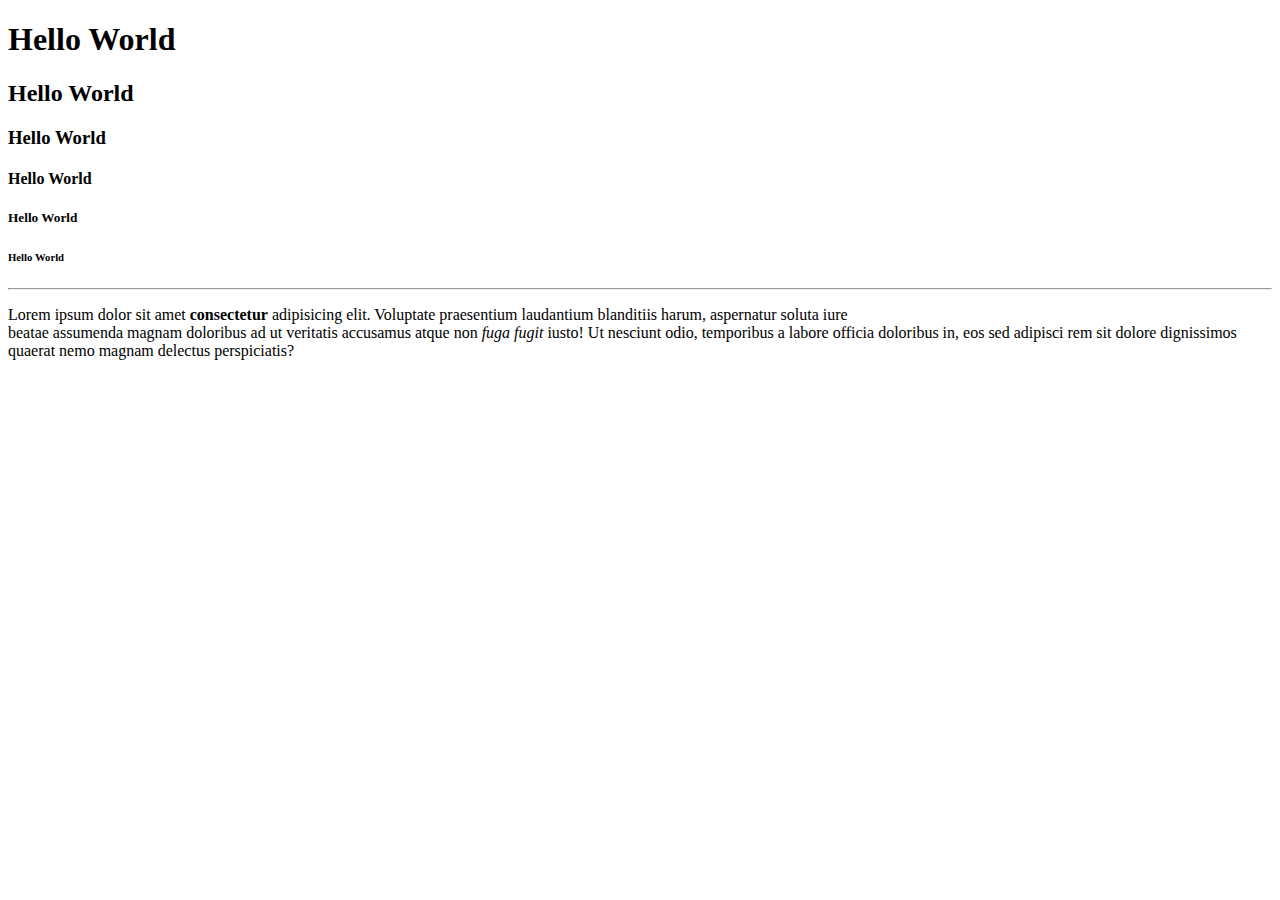
<file: HTML&CSS/class01/index.html>
<!DOCTYPE html>
<html lang="en">
<head>
    <meta charset="UTF-8">
    <meta name="viewport" content="width=device-width, initial-scale=1.0">
    <title>Document</title>
</head>
<body>
    <h1>Hello World</h1>
    <h2>Hello World</h2>
    <h3>Hello World</h3>
    <h4>Hello World</h4>
    <h5>Hello World</h5>
    <h6>Hello World</h6>
    <hr>
    <p>Lorem ipsum dolor sit amet <b>consectetur</b> adipisicing elit. Voluptate praesentium laudantium blanditiis harum, aspernatur soluta iure  <br>beatae assumenda magnam doloribus ad ut veritatis accusamus atque non <i>fuga fugit</i> iusto! Ut nesciunt odio, temporibus a labore officia doloribus in, eos sed adipisci rem sit dolore dignissimos quaerat nemo magnam delectus perspiciatis?</p>
</body>
</html>
</file>
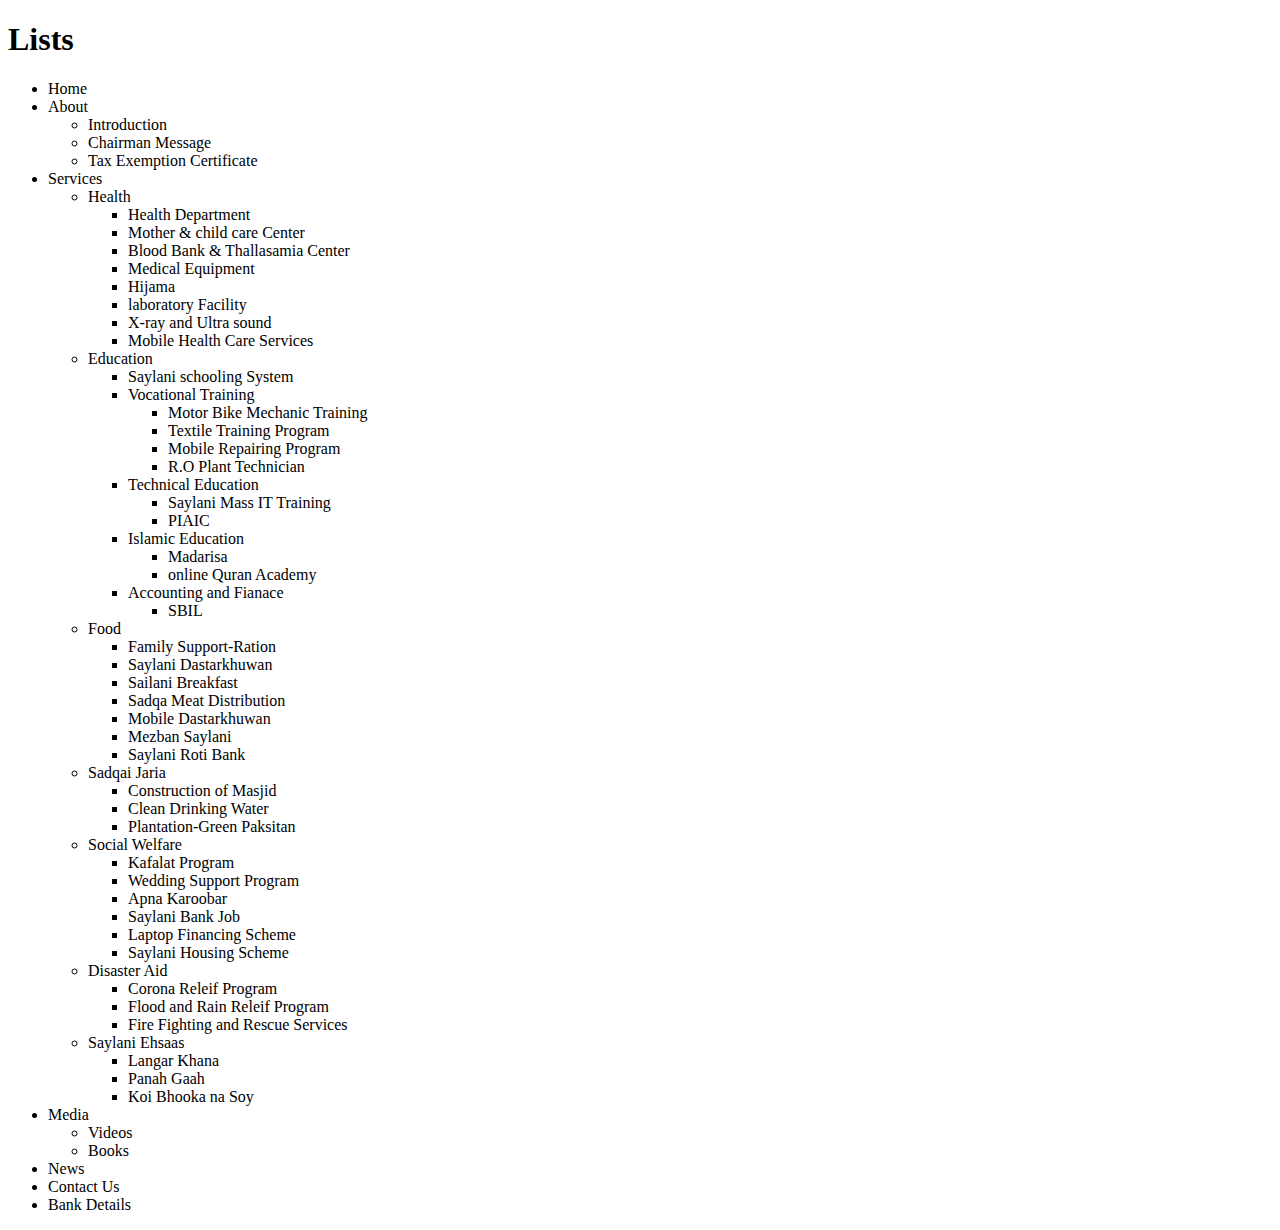
<file: HTML&CSS/class02/index.html>
<!DOCTYPE html>
<html lang="en">
<head>
    <meta charset="UTF-8">
    <meta name="viewport" content="width=device-width, initial-scale=1.0">
    <title>Document</title>
</head>
<body>
    <h1>Lists</h1>
    <ul>
        <li>Home</li>
        <li>About
            <ul>
                <li>Introduction</li>
                <li>Chairman Message</li>
                <li>Tax Exemption Certificate</li>
            </ul>
        </li>
        <li>Services
            <ul>
                <li>Health
                    <ul>
                        <li>Health Department</li>
                        <li>Mother & child care Center</li>
                        <li>Blood Bank & Thallasamia Center</li>
                        <li>Medical Equipment</li>
                        <li>Hijama</li>
                        <li>laboratory Facility</li>
                        <li>X-ray and Ultra sound</li>
                        <li>Mobile Health Care Services</li>
                    </ul>
                </li>
                <li>Education
                    <ul>
                        <li>Saylani schooling System</li>
                        <li>Vocational Training
                            <ul>
                                <li>Motor Bike Mechanic Training</li>
                                <li>Textile Training Program</li>
                                <li>Mobile Repairing Program</li>
                                <li>R.O Plant Technician</li>
                            </ul>
                        </li>
                        <li>Technical Education
                            <ul>
                                <li>Saylani Mass IT Training</li>
                                <li>PIAIC</li>
                            </ul>
                        </li>
                        <li>Islamic Education
                            <ul>
                                <li>Madarisa</li>
                                <li>online Quran Academy</li>
                            </ul>
                        </li>
                        <li>Accounting and Fianace
                            <ul>
                                <li>SBIL</li>
                            </ul>
                        </li>
                    </ul>
                    <li>Food
                        <ul>
                            <li>Family Support-Ration</li>
                            <li>Saylani Dastarkhuwan</li>
                            <li>Sailani Breakfast</li>
                            <li>Sadqa Meat Distribution</li>
                            <li>Mobile Dastarkhuwan</li>
                            <li>Mezban Saylani</li>
                            <li>Saylani Roti Bank</li>
                        </ul>
                    </li>
                    <li>Sadqai Jaria
                        <ul>
                            <li>Construction of Masjid</li>
                            <li>Clean Drinking Water</li>
                            <li>Plantation-Green Paksitan</li>
                        </ul>
                    </li>
                    <li>Social Welfare
                        <ul>
                            <li>Kafalat Program</li>
                            <li>Wedding Support Program </li>
                            <li>Apna Karoobar</li>
                            <li>Saylani Bank Job</li>
                            <li>Laptop Financing Scheme</li>
                            <li>Saylani Housing Scheme</li>
                        </ul>
                    </li>
                    <li>Disaster Aid
                        <ul>
                            <li>Corona Releif Program</li>
                            <li>Flood and Rain Releif Program</li>
                            <li>Fire Fighting and Rescue Services</li>
                        </ul>
                    </li>
                    <li>Saylani Ehsaas
                        <ul>
                            <li>Langar Khana</li>
                            <li>Panah Gaah</li>
                            <li>Koi Bhooka na Soy</li>
                        </ul>
                    </li>
                </li>
            </ul>
            <li>Media
                <ul>
                    <li>Videos</li>
                    <li>Books</li>
                </ul>
            </li>
            <li>News</li>
            <li>Contact Us</li>
            <li>Bank Details</li>
        </li>
    </ul>
</body>
</html>
</file>
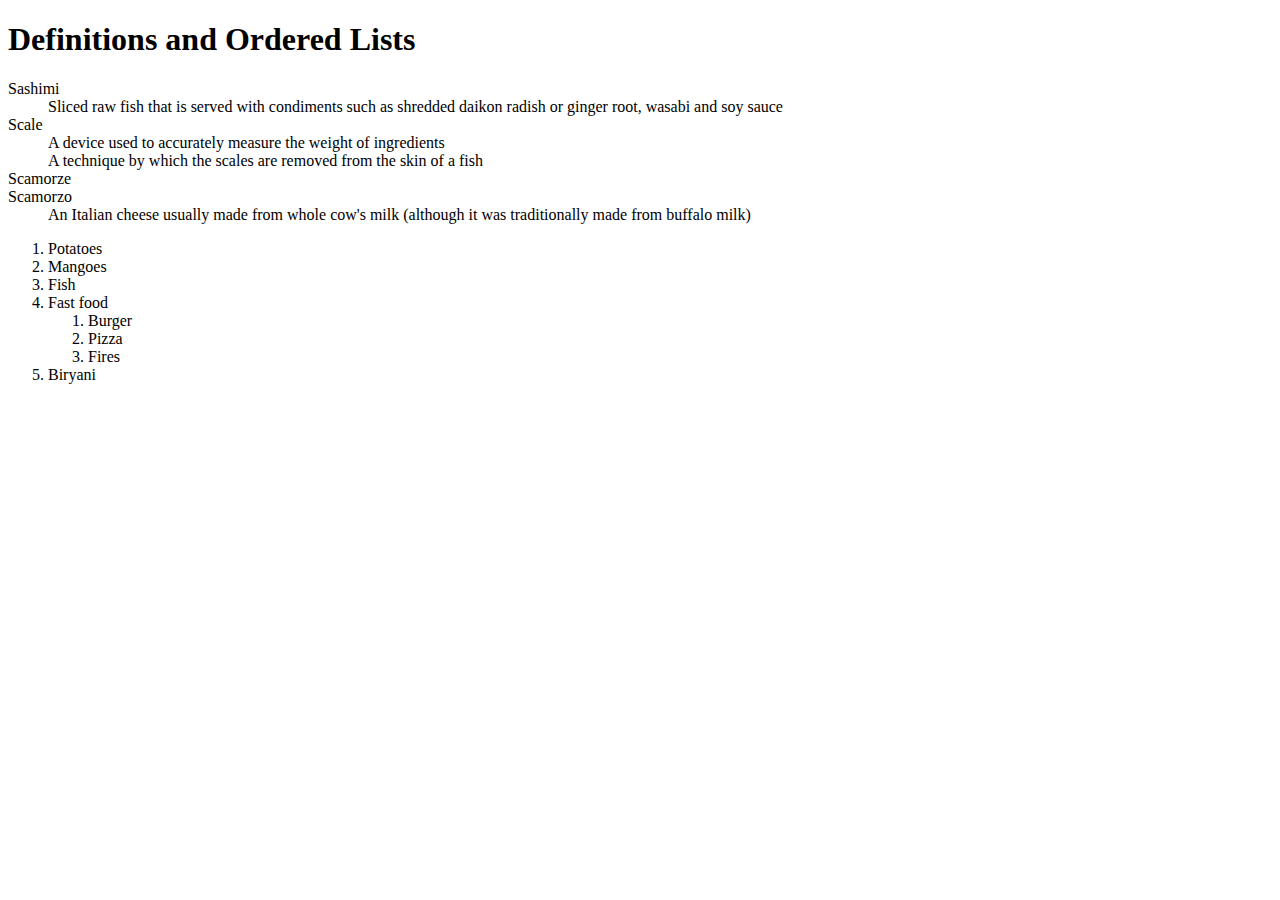
<file: HTML&CSS/class03/index.html>
<!DOCTYPE html>
<html lang="en">
<head>
    <meta charset="UTF-8">
    <meta name="viewport" content="width=device-width, initial-scale=1.0">
    <title>Document</title>
</head>
<body>
    <h1>Definitions and Ordered Lists</h1>
    <dl>
        <dt>Sashimi</dt>
        <dd>Sliced raw fish that is served with
         condiments such as shredded daikon radish or
         ginger root, wasabi and soy sauce</dd>
        <dt>Scale</dt>
        <dd>A device used to accurately measure the
         weight of ingredients</dd>
        <dd>A technique by which the scales are removed
         from the skin of a fish</dd>
        <dt>Scamorze</dt>
        <dt>Scamorzo</dt>
        <dd>An Italian cheese usually made from whole
         cow's milk (although it was traditionally made
         from buffalo milk)</dd>
        </dl>

        <ol>
            <li>Potatoes</li>
            <li>Mangoes</li>
            <li>Fish</li>
            <li>Fast food
                <ol>
                    <li>Burger</li>
                    <li>Pizza</li>
                    <li>Fires</li>
                </ol>
            </li>
            <li>Biryani</li>    
        </ol>
</body>
</html>
</file>
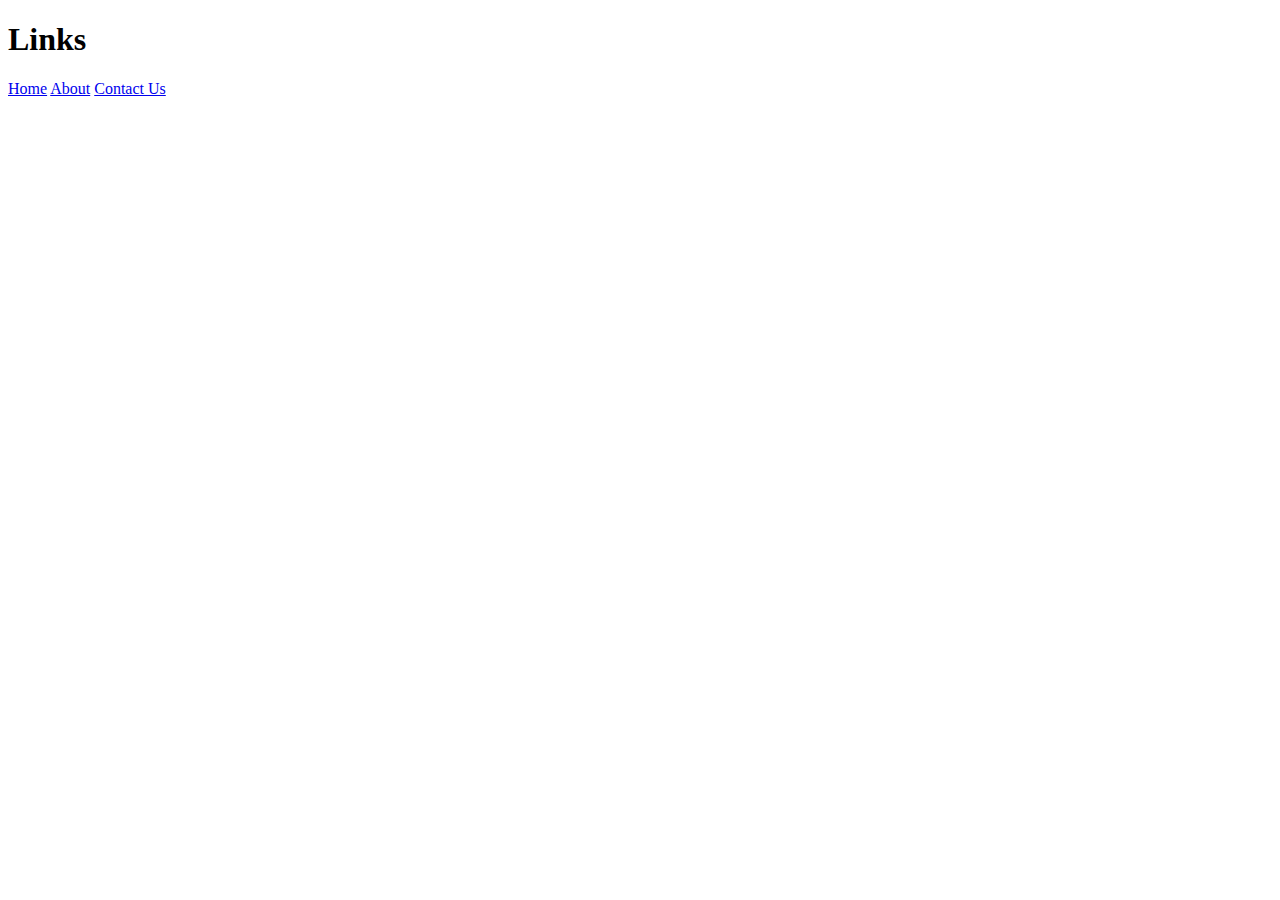
<file: HTML&CSS/class04/index.html>
<!DOCTYPE html>
<html lang="en">
<head>
    <meta charset="UTF-8">
    <meta name="viewport" content="width=device-width, initial-scale=1.0">
    <title>Document</title>
</head>
<body>
    <h1>Links</h1>
    <a href="index.html">Home</a>
    <a href="about.html">About</a>
    <a href="contact.html">Contact Us</a>
</body>
</html>
</file>
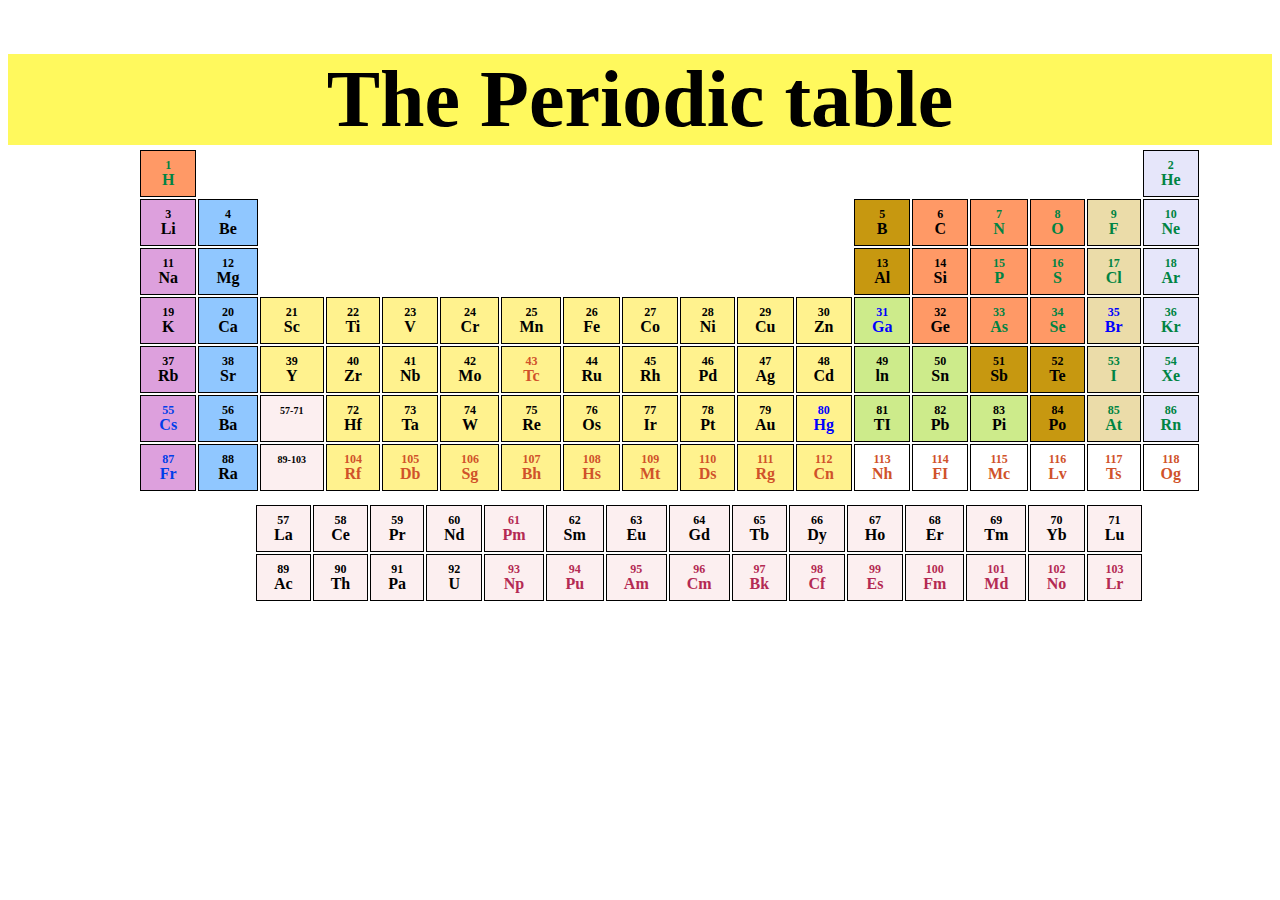
<file: HTML&CSS/class06/index.html>
<!DOCTYPE html>
<html lang="en">
<head>
    <meta charset="UTF-8">
    <meta name="viewport" content="width=device-width, initial-scale=1.0">
    <title>Document</title>
    <link rel="stylesheet" href="style.css">
</head>
<body>
        <h1 class="heading">The Periodic table</h1>
        <div class="tb">
        <table>
            <!-- Row 1 -->
            <tr>
                <td class="green-pink"><p>1</p><br>
                    H 
                </td>
                <td colspan="16"></td>
                <td class="green-skyblue"><p>2</p> <br>
                    He</td>
            </tr>
            <!-- Row 2 -->
            <tr>
                <td class="black-purple"> <p>3</p> <br>
                                       Li
                </td>
                <td class="black-blue"><p>4</p> <br>
                     Be
                </td>
                <td colspan="10"></td>
                <td class="black-golden"> <p>5</p> <br>
                                        B
                </td>
                <td class="black-orange"><p>6</p> <br>
                C</td>
                <td class="green-orange"><p>7</p> <br>
                N</td>
                <td class="green-orange"><p>8</p> <br>
                O</td>
                <td class="green-platuim"><p>9</p> <br>
                     F
                </td>
                <td class="green-skyblue"><p>10</p> <br>
                    Ne</td>
            </tr>
            <!-- Row 3 -->
            <tr>
                <td class="black-purple"> <p>11</p><br>
                                       Na
                </td>
                <td class="black-blue"><p>12</p> <br>
                     Mg
                </td>
                <td colspan="10"></td>
                <td class="black-golden"> <p>13</p> <br>
                                        Al
                </td>
                <td class="black-orange"><p>14</p><br>
                Si</td>
                <td class="green-orange"><p>15</p> <br>
                P</td>
                <td class="green-orange"><p>16</p><br>
                S</td>
                <td class="green-platuim"><p>17</p> <br>
                     Cl
                </td>
                <td class="green-skyblue"><p>18</p><br>
                    Ar</td>
            </tr>
            <!-- Row 4 -->
            <tr>
                <td class="black-purple"> <p>19</p><br>
                                       K
                </td>
                <td class="black-blue"><p>20</p> <br>
                     Ca
                </td>
                <td class="black-yellow"><p>21</p> <br>
                Sc</td>
                <td class="black-yellow"><p>22</p> <br>
                Ti</td>
                <td class="black-yellow"><p>23</p> <br>
                V</td>
                <td class="black-yellow"><p>24</p><br>
                Cr</td>
                <td class="black-yellow"><p>25</p> <br>
                Mn</td>
                <td class="black-yellow"><p>26</p><br>
                Fe</td>
                <td class="black-yellow"><p>27</p><br>
                Co</td>
                <td class="black-yellow"><p>28</p><br>
                Ni</td>
                <td class="black-yellow"><p>29</p> <br>
                Cu</td>
                <td class="black-yellow"><p>30</p> <br>
                Zn</td>
                <td class="blue-green"> <p>31</p> <br>
                                        Ga
                </td>
                <td class="black-orange"><p>32</p> <br>
                Ge</td>
                <td class="green-orange"><p>33</p> <br>
                As</td>
                <td class="green-orange"><p>34</p> <br>
                Se</td>
                <td class="blue-platuim"><p>35</p> <br>
                     Br
                </td>
                <td class="green-skyblue"><p>36</p><br>
                    Kr</td>
            </tr>
             <!-- Row 5 -->
             <tr>
                <td class="black-purple"> <p>37</p> <br>
                                       Rb
                </td>
                <td class="black-blue"><p>38</p> <br>
                     Sr
                </td>
                <td class="black-yellow"><p>39</p> <br>
                Y</td>
                <td class="black-yellow"><p>40</p> <br>
                Zr</td>
                <td class="black-yellow"><p>41</p> <br>
                Nb</td>
                <td class="black-yellow"><p>42</p><br>
                Mo</td>
                <td class="brown-yellow"><p>43</p><br>
                Tc</td>
                <td class="black-yellow"><p>44</p><br>
                Ru</td>
                <td class="black-yellow"><p>45</p><br>
                Rh</td>
                <td class="black-yellow"><p>46</p><br>
                Pd</td>
                <td class="black-yellow"><p>47</p><br>
                Ag</td>
                <td class="black-yellow"><p>48</p><br>
                Cd</td>
                <td class="black-green"> <p>49</p> <br>
                                        ln
                </td>
                <td class="black-green"><p>50</p><br>
                Sn</td>
                <td class="black-golden"><p>51</p><br>
                Sb</td>
                <td class="black-golden"><p>52</p><br>
                Te</td>
                <td class="green-platuim"><p>53</p><br>
                     I
                </td>
                <td class="green-skyblue"><p>54</p><br>
                    Xe</td>
            </tr>
             <!-- Row 6 -->
             <tr>
                <td class="blue-purple"> <p>55</p> <br>
                                       Cs
                </td>
                <td class="black-blue"><p>56</p> <br>
                     Ba
                </td>
                <td class="black-pink"><p class="xsmall">57-71</p> <br>
                </td>
                <td class="black-yellow"><p>72</p> <br>
                Hf</td>
                <td class="black-yellow"><p>73</p> <br>
                Ta</td>
                <td class="black-yellow"><p>74</p><br>
                W</td>
                <td class="black-yellow"><p>75</p><br>
                Re</td>
                <td class="black-yellow"><p>76</p><br>
                Os</td>
                <td class="black-yellow"><p>77</p><br>
                Ir</td>
                <td class="black-yellow"><p>78</p><br>
                Pt</td>
                <td class="black-yellow"><p>79</p><br>
                Au</td>
                <td class="blue-yelllow"><p>80</p><br>
                Hg</td>
                <td class="black-green"> <p>81</p> <br>
                                        TI
                </td>
                <td class="black-green"><p>82</p> <br>
                Pb</td>
                <td class="black-green"><p>83</p> <br>
                Pi</td>
                <td class="black-golden"><p>84</p><br>
                Po</td>
                <td class="green-platuim"><p>85</p><br>
                     At
                </td>
                <td class="green-skyblue"><p>86</p><br>
                    Rn</td>
            </tr>
              <!-- Row 7 -->
              <tr>
                <td class="blue-purple"> <p>87</p><br>
                                       Fr
                </td>
                <td class="black-blue"><p>88</p> <br>
                     Ra
                </td>
                <td class="black-pink"><p class="xsmall">89-103</p> <br>
                </td>
                <td class="brown-yellow"><p>104</p><br>
                Rf</td>
                <td class="brown-yellow"><p>105</p><br>
                Db</td>
                <td class="brown-yellow"><p>106</p><br>
                Sg</td>
                <td class="brown-yellow"><p>107</p> <br>
                Bh</td>
                <td class="brown-yellow"><p>108</p><br>
                Hs</td>
                <td class="brown-yellow"><p>109</p> <br>
                Mt</td>
                <td class="brown-yellow"><p>110</p> <br>
                Ds</td>
                <td class="brown-yellow"><p>111</p> <br>
                Rg</td>
                <td class="brown-yellow"><p>112</p><br>
                Cn</td>
                <td class="brown-white"> <p>113</p><br>
                                        Nh
                </td>
                <td class="brown-white"><p>114</p> <br>
                FI</td>
                <td class="brown-white"><p>115</p><br>
                Mc</td>
                <td class="brown-white"><p>116</p><br>
                Lv</td>
                <td class="brown-white"><p>117</p> <br>
                     Ts
                </td>
                <td class="brown-white"><p>118</p><br>
                    Og</td>
            </tr>
            <!-- Table 2 -->
             <!-- Row 8 -->
             <table class="tb2">
             <tr>
                <td colspan="2"></td>
                <td class="black-pink"><p>57</p> <br>
                    La
                </td>
                <td class="black-pink"><p>58</p><br>
                Ce</td>
                <td class="black-pink"><p>59</p><br>
                Pr</td>
                <td class="black-pink"><p>60</p><br>
                Nd</td>
                <td class="brown-pink"><p>61</p><br>
                Pm</td>
                <td class="black-pink"><p>62</p><br>
                Sm</td>
                <td class="black-pink"><p>63</p><br>
                Eu</td>
                <td class="black-pink"><p>64</p><br>
                Gd</td>
                <td class="black-pink"><p>65</p><br>
                Tb</td>
                <td class="black-pink"><p>66</p><br>
                Dy</td>
                <td class="black-pink"><p>67</p><br>
                                        Ho
                </td>
                <td class="black-pink"><p>68</p><br>
                Er</td>
                <td class="black-pink"><p>69</p><br>
                Tm</td>
                <td class="black-pink"><p>70</p><br>
                Yb</td>
                <td class="black-pink"><p>71</p><br>
                     Lu
                </td>
                <td colspan="1"></td>
            </tr>
             <!-- Row 9 -->
             <tr>
                <td colspan="2"></td>
                <td class="black-pink"><p>89</p> <br>
                    Ac
                </td>
                <td class="black-pink"><p>90</p><br>
                Th</td>
                <td class="black-pink"><p>91</p><br>
                Pa</td>
                <td class="black-pink"><p>92</p><br>
                U</td>
                <td class="brown-pink"><p>93</p><br>
                Np</td>
                <td class="brown-pink"><p>94</p><br>
                Pu</td>
                <td class="brown-pink"><p>95</p><br>
                Am</td>
                <td class="brown-pink"><p>96</p><br>
                Cm</td>
                <td class="brown-pink"><p>97</p><br>
                Bk</td>
                <td class="brown-pink"><p>98</p><br>
                Cf</td>
                <td class="brown-pink"><p>99</p><br>
                                        Es
                </td>
                <td class="brown-pink"><p>100</p><br>
                Fm</td>
                <td class="brown-pink"><p>101</p><br>
                Md</td>
                <td class="brown-pink"><p>102</p><br>
                No</td>
                <td class="brown-pink"><p>103</p><br>
                    Lr
                </td>
                <td colspan="1"></td>
            </tr>
        </table>
        </table>
    </div>
</body>
</html>
</file>
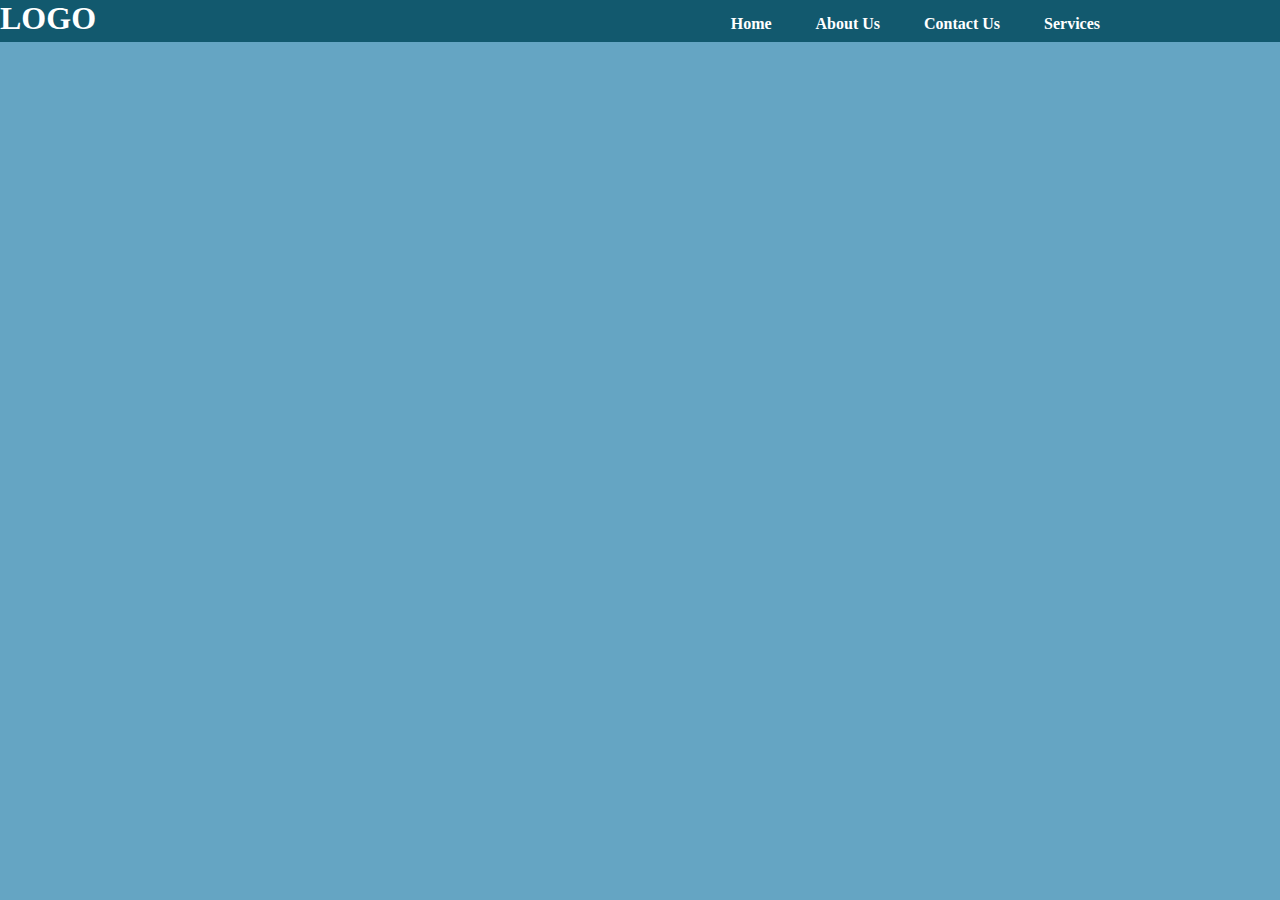
<file: HTML&CSS/class07/index.html>
<!DOCTYPE html>
<html lang="en">
<head>
    <meta charset="UTF-8">
    <meta name="viewport" content="width=device-width, initial-scale=1.0">
    <link rel="stylesheet" href="style.css">
    <title>Navbar</title>
</head>
<body>
    <div class="nav">
   <div class="main">
    <h1>LOGO</h1>
   </div>
    <div class="list">
        <ul>
            <li>Home</li>
            <li>About Us</li>
            <li>Contact Us</li>
            <li>Services</li>
           </ul>
       </div>
    </div>

</body>
</html>
</file>
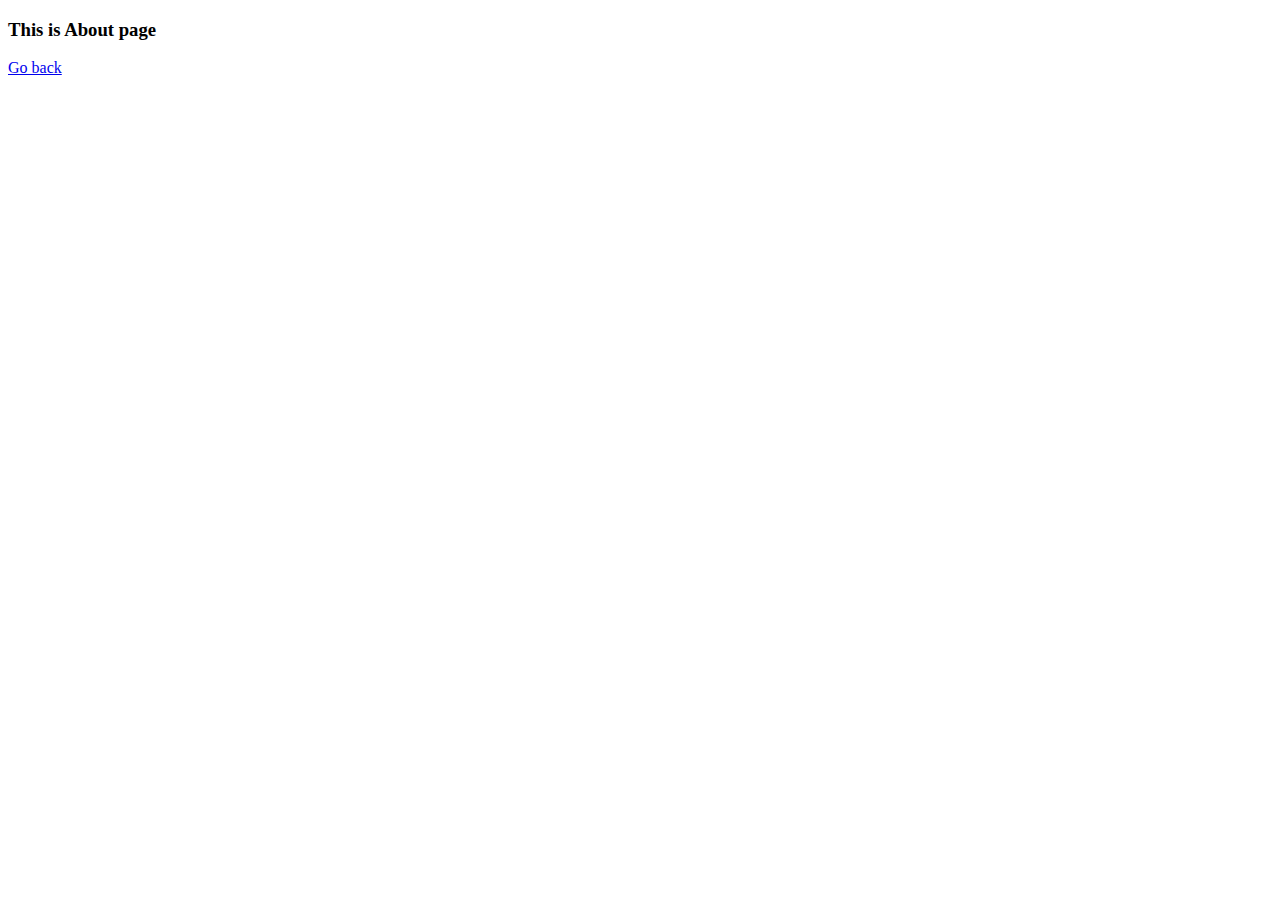
<file: HTML&CSS/class04/about.html>
<!DOCTYPE html>
<html lang="en">
<head>
    <meta charset="UTF-8">
    <meta name="viewport" content="width=device-width, initial-scale=1.0">
    <title>Document</title>
</head>
<body>
    <h3>This is About page</h3>
    <a href="index.html">Go back</a>
</body>
</html>
</file>
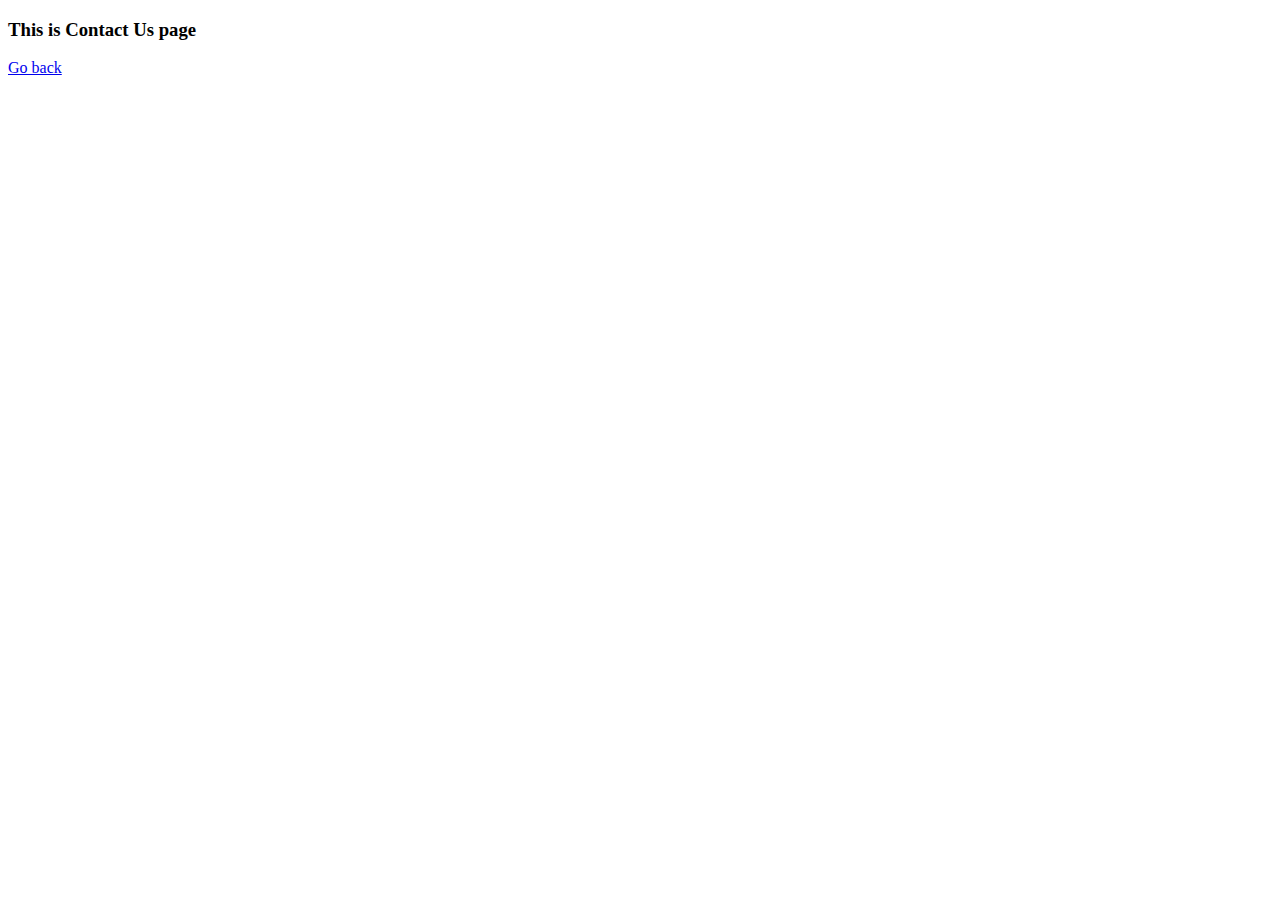
<file: HTML&CSS/class04/contact.html>
<!DOCTYPE html>
<html lang="en">
<head>
    <meta charset="UTF-8">
    <meta name="viewport" content="width=device-width, initial-scale=1.0">
    <title>Document</title>
</head>
<body>
    <h3>This is Contact Us page</h3>
    <a href="contact.html">Go back</a>
</body>
</html>
</file>
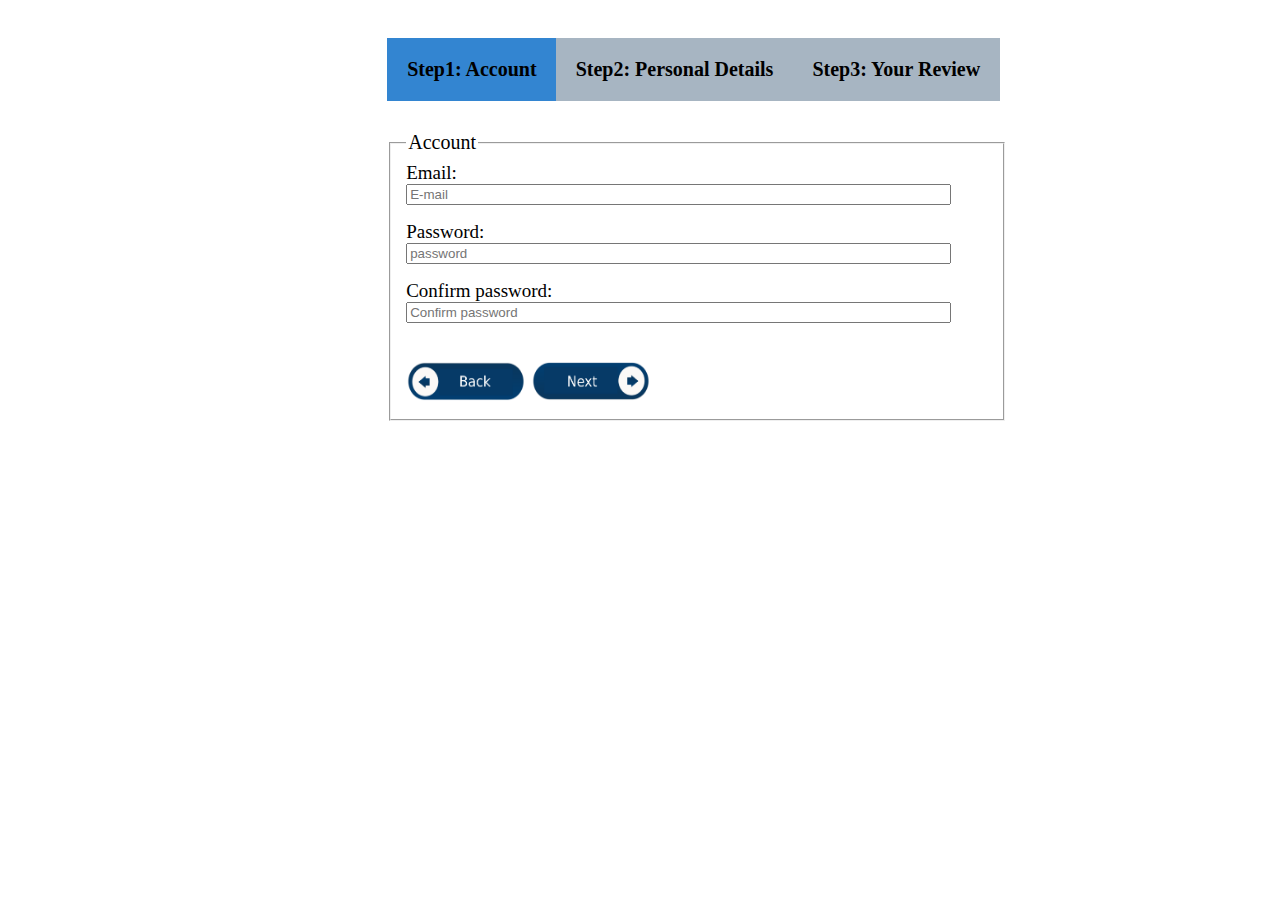
<file: HTML&CSS/class05/account.html>
<!DOCTYPE html>
<html lang="en">
<head>
    <meta charset="UTF-8">
    <meta name="viewport" content="width=device-width, initial-scale=1.0">
    <title>Document</title>
    <style>
        div{
            display: inline-block;
        }
        label{
            font-size: 19px;
            font-weight: 300;
        }
        fieldset{
            font-size: 20px;
            font-weight: 300;
        }
        .main{
            margin-left: 30%;
            margin-top: 30px;
        }
        .cont1{
            background-color: rgb(51, 133, 209);
            padding-right: 20px;
            padding-left: 20px;
            font-size: 20px;
        }
        .cont2{
            background-color: rgb(167, 181, 194);
            padding-right: 20px;
            padding-left: 20px;
            margin-left: -5px;
            font-size: 20px;
        }
        .image{
            height: 40px;
            width: 120px;
        }
        .form{
            margin-top: 30px;
            margin-left: 30%;
            width: 620px;
        }
        .label{
            margin-bottom: 15px;
            display: block;
        }
        
    </style>
</head>
<body>
    <div class="main">
    <div class="cont1">
        <p><b>Step1: Account</b></p>
    </div>
    <div class="cont2">
        <p><b>Step2: Personal Details</b></p> 
    </div>
    <div class="cont2">
        <p><b>Step3: Your Review</b></p>
    </div>
</div>
<div class="form">
    <fieldset>
        <legend>Account</legend>
        <label>Email: 
        <input class="label" type="email" placeholder="E-mail" size="65px">
        </label>
        <label>Password:
        <input  class="label" type="password" placeholder="password" size="65px">
        </label>
        <label>Confirm password:
        <input class="label" type="password" placeholder="Confirm password" size="65px">  
        </label> <br>
        <img class ="image" src="back.png" alt="back">
        <img class ="image" src="next.png" alt="forward">
    </fieldset>
</div>
</body>
</html>
</file>
<file: HTML&CSS/class06/style.css>
.heading{
    background-color:#FFF95D;
    text-align: center;
    font-size: 80px;
    font-weight: 600;
    margin-bottom: 3px;
   }
td{
    padding-left: 17px;
    padding-right: 17px;
    padding-top: 1px;
    padding-bottom: 7px;
    text-align: center;
    font-weight: bold;
}  
.tb{
    margin-left: 130px;
}
.tb2{
    margin-top: 10px;
    margin-left: 80px;
}
p{
    margin-top: 6px;
    font-size: 12px;
    margin-bottom: -20px;
}
.xsmall{
    font-size: 10px;
    padding-bottom: 17px;
}
.green-pink{
    background-color: #FF9966;
    color: #008443;
    border: 1px solid black;
}
.black-purple{
    color: black;
    background-color: #DDA0DD;
    border: 1px solid black;
}
.blue-purple{
    background-color: #DDA0DD;
    color: #003EEA;
    border: 1px solid black;
}
.black-blue{
    background-color: #90C7FF;
    color: black;
    border: 1px solid black;
}
.black-yellow{
    background-color: #FFF28E;
    color: black;
    border: 1px solid black;
}
.brown-yellow{
    background-color: #FFF28E;
    color: #D0522A;
    border: 1px solid black;
}
.blue-yelllow{
    background-color: #FFF28E;
    color: #0000FE;
    border: 1px solid black;
}
.black-pink{
    background-color: #FCEFF0;
    color: black;
    border: 1px solid black;
}
.blue-pink{
    background-color: #FCEFF0;
    color: #0000FE;
    border: 1px solid black;
}
.brown-white{
    background-color: white;
    color: #D0522A;
    border: 1px solid black;
}
.brown-pink{
    background-color: #FCEFF0;
    color: #B42A53;
    border: 1px solid black;
}
.black-green{
    background-color: #CDEB8B;
    color: black;
    border: 1px solid black;
}
.black-golden{
    background-color: #C79810;
    color: black;
    border: 1px solid black;
}
.blue-green{
    background-color: #CDEB8B;
    color: #0000FE;
    border: 1px solid black;
}
.black-platuim{
    background-color: #EBDCA9;
    color: black;
    border: 1px solid black;
}
.blue-platuim{
    background-color:#EBDCA9 ;
    color: #0000FE;
    border: 1px solid black;
}
.green-platuim{
    background-color: #EBDCA9;
    color: #008443;
    border: 1px solid black;
}
.black-orange{
    background-color: #FF9966;
    color: black;
    border: 1px solid black;
}
.green-orange{
    background-color: #FF9966;
    color: #008443;
    border: 1px solid black;
}
.green-skyblue{
    background-color: #E6E6FA;
    color: #008443;
    border: 1px solid black;
}
</file>
<file: HTML&CSS/class07/style.css>
*{ 
    margin: 0;
    padding: 0;
    box-sizing: border-box; 
     } 
.main{
    display: inline-block;
    color: white;
}
.list{
    display: inline-block;
    width: 1000px;
    text-align: end;
}
li{
    display: inline-block;
    padding-left: 40px ;
    font-weight: bold;
    color: white;
}
body{
    background-color: rgba(62, 143, 180, 0.801);
}
.nav{
    background-color:rgb(18, 89, 110) ;
    padding-bottom: 5px;
}
li:hover{
    color: rgb(0, 217, 255);
    cursor: pointer;
}
</file>
